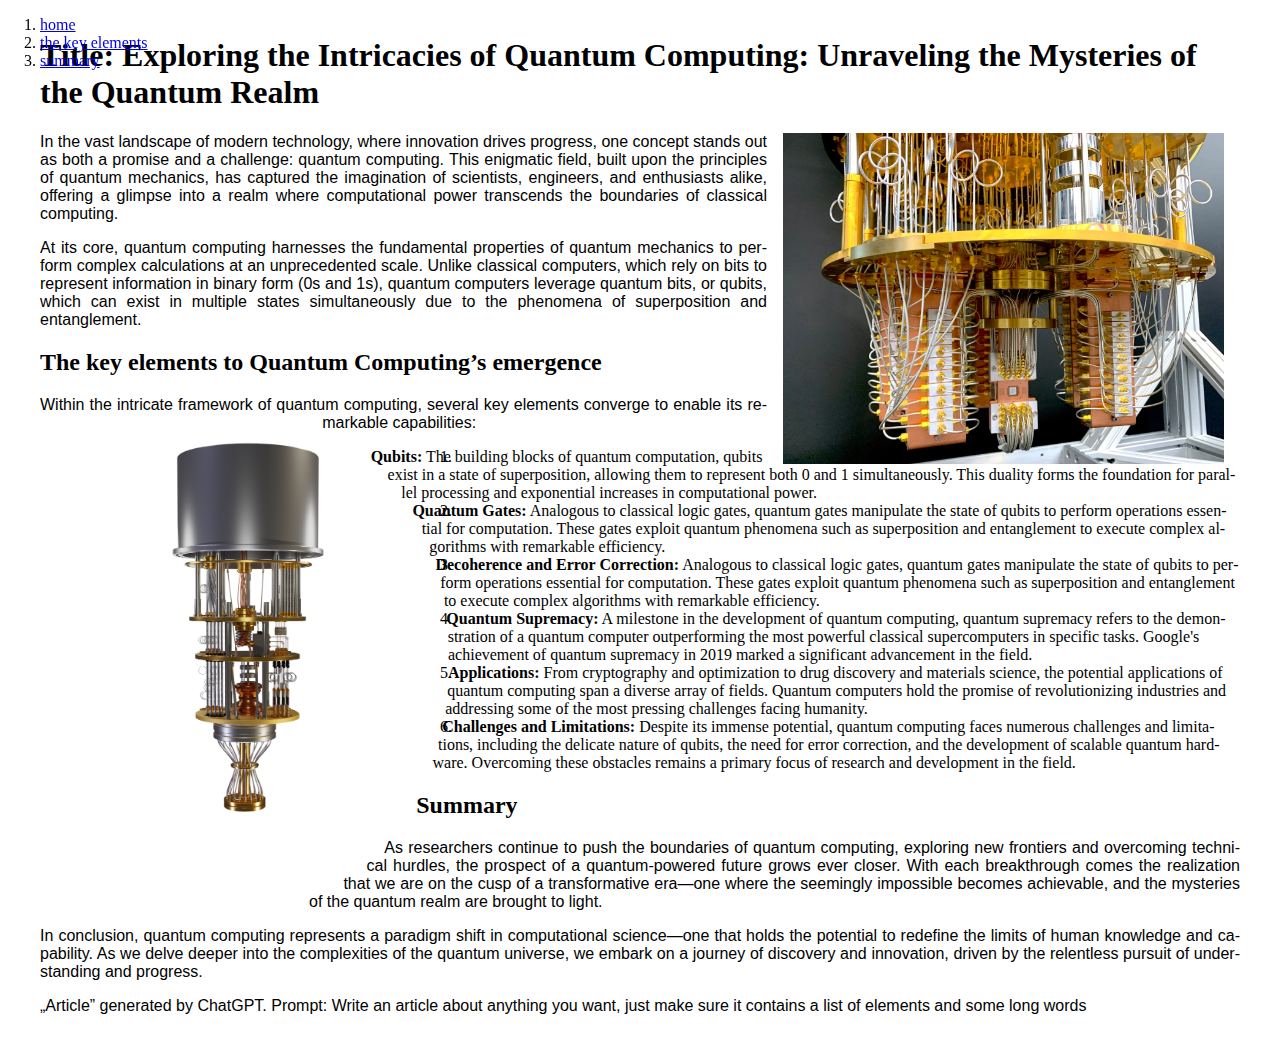
<file: index.html>
<!DOCTYPE html>
<html lang="en">

<head>
    <meta charset="UTF-8">
    <meta name="viewport" content="width=device-width, initial-scale=1.0">
    <title>Document</title>
    <link href="index.css" rel="stylesheet">
</head>

<!-- fonty z tej samej domeny -->
<!-- np. google fonts będą spowalniać -->
<!-- systemfontstack.com -->

<!-- font typu mono będzie miał równe divy liter są one np. do kodzenia -->
<!-- inne mogą mieć np. szersze c węższe a -->

<!-- szeryfowe -->
<!-- inne mogą mieć np. szersze c węższe a -->

<body>
    <nav class="navbar">
        <ol>
            <li><a href="#title">home</a></li>
            <li><a href="#header2">the key elements</a></li>
            <li><a href="#summary">summary</a></li>
        </ol>
    </nav>
    <article>
        <a class="header-link" href="#title">
            <h1 id="title">
                Title: Exploring the Intricacies of Quantum Computing: Unraveling the Mysteries of the Quantum Realm
            </h1>
        </a>
        <img class="image1" width="1440" height="1080" src="image1.png" alt="Photo of complicated computer.">
        <p>
            In the vast landscape of modern technology, where innovation drives progress, one concept stands out as
            both
            a
            promise and a challenge: quantum computing. This enigmatic field, built upon the principles of quantum
            mechanics, has captured the imagination of scientists, engineers, and enthusiasts alike, offering a
            glimpse
            into
            a realm where computational power transcends the boundaries of classical computing.
        </p>
        <p>
            At its core, quantum computing harnesses the fundamental properties of quantum mechanics to perform
            complex
            calculations at an unprecedented scale. Unlike classical computers, which rely on bits to represent
            information
            in binary form (0s and 1s), quantum computers leverage quantum bits, or qubits, which can exist in
            multiple
            states simultaneously due to the phenomena of superposition and entanglement.
        </p>
        <a class="header-link" href="#header2">
            <h2 id="header2">
                The key elements to Quantum Computing’s emergence
            </h2>
        </a>
        <img class="image2" width="1000" height="1375" src="image2.png"
            alt="Photo of a complicated part of the computer.">
        <p>
            Within the intricate framework of quantum computing, several key elements converge to enable its
            remarkable capabilities:
        </p>
        <ol>
            <li>
                <strong>Qubits:</strong> The building blocks of quantum computation, qubits exist in a state of
                superposition, allowing them to represent both 0 and 1 simultaneously. This duality forms the
                foundation for parallel processing and exponential increases in computational power.
            </li>
            <li>
                <strong>Quantum Gates:</strong> Analogous to classical logic gates, quantum gates manipulate the
                state of qubits to perform operations essential for computation. These gates exploit quantum
                phenomena such as superposition and entanglement to execute complex algorithms with remarkable
                efficiency.
            </li>
            <li>
                <strong>Decoherence and Error Correction:</strong> Analogous to classical logic gates, quantum gates
                manipulate the
                state of qubits to perform operations essential for computation. These gates exploit quantum
                phenomena such as superposition and entanglement to execute complex algorithms with remarkable
                efficiency.
            </li>
            <li>
                <strong>Quantum Supremacy:</strong> A milestone in the development of quantum computing, quantum
                supremacy refers to the demonstration of a quantum computer outperforming the most powerful
                classical supercomputers in specific tasks. Google's achievement of quantum supremacy in 2019 marked
                a significant advancement in the field.
            </li>
            <li>
                <strong>Applications:</strong> From cryptography and optimization to drug discovery and materials
                science, the potential applications of quantum computing span a diverse array of fields. Quantum
                computers hold the promise of revolutionizing industries and addressing some of the most pressing
                challenges facing humanity.
            </li>
            <li>
                <strong>Challenges and Limitations:</strong> Despite its immense potential, quantum computing faces
                numerous challenges and limitations, including the delicate nature of qubits, the need for error
                correction, and the development of scalable quantum hardware. Overcoming these obstacles remains a
                primary focus of research and development in the field.
            </li>
        </ol>
        <a class="header-link" href="#summary">
            <h2 id="summary">
                Summary
            </h2>
        </a>
        <p>
            As researchers continue to push the boundaries of quantum computing, exploring new frontiers and
            overcoming technical hurdles, the prospect of a quantum-powered future grows ever closer. With each
            breakthrough comes the realization that we are on the cusp of a transformative era—one where the
            seemingly impossible becomes achievable, and the mysteries of the quantum realm are brought to light.
        </p>
        <p>
            In conclusion, quantum computing represents a paradigm shift in computational science—one that holds the
            potential to redefine the limits of human knowledge and capability. As we delve deeper into the
            complexities of the quantum universe, we embark on a journey of discovery and innovation, driven by the
            relentless pursuit of understanding and progress.
        </p>
        <p>
            „Article” generated by ChatGPT. Prompt: Write an article about anything you want, just make sure it
            contains a list of elements and some long words
        </p>
    </article>
</body>

</html>
</file>
<file: index.css>
html {
    scroll-behavior: smooth;
}

.navbar {
    top: 0;
    left: 0;
    position: fixed;
}

article {
    max-width: 1200px;
    padding: 8px;
    hyphens: auto; 
    /* rozmieszcza słowa tak aby odstępy między nimi były równe */
    margin: 0 auto;
}

h1 {
    font-family: serif;
    text-align: left;
}

h2 {
    font-family: serif;
    text-align: left;
}

p {
    font-family: sans-serif;
    text-align: justify;
}

.image1 {
    float: right;
    margin: 0 16px;
    max-width: calc(100vw - 32px);
    width: 441px;
    height: 331px;
}

.image2 {
    float: left;
    shape-outside: ellipse(200px 245px);
    margin: 0 16px;
    max-width: calc(100vw - 32px);
    width: 384px;
    height: 527px;
}

.header-link {
    text-decoration: none;
    color: black;
}

h1, h2 {
    scroll-margin: 32px;
}
</file>
